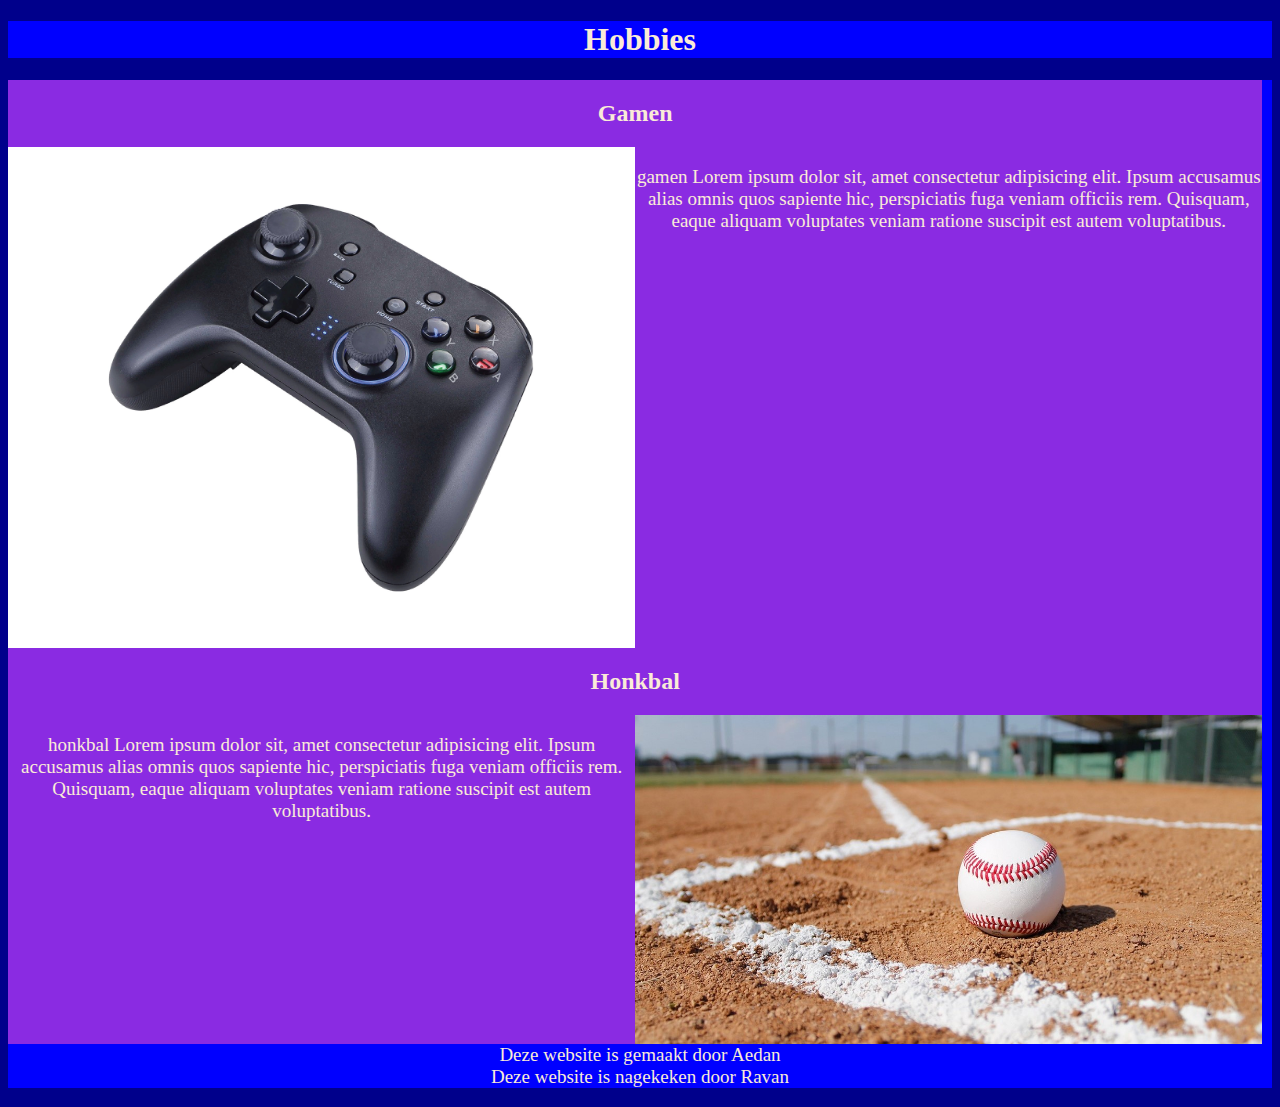
<file: opdracht_2.1/index.html>
<!DOCTYPE html>
<html lang="en">
    <head>
        <meta charset="UTF-8">
        <meta name="viewport" content="width=device-width, initial-scale=1.0">
        <link rel="stylesheet" href="styles.css">
        <title>Hobbies</title>
    </head>
    <body>
        <header>
            <h1>Hobbies</h1>
        </header>
        <main>
            <div class="box">
                <h2>Gamen</h2>
                <div class="img">
                    <img src="./img/controller.webp" alt="controller">
                </div>
                <div class="text">
                    <p>gamen Lorem ipsum dolor sit, amet consectetur adipisicing elit. Ipsum accusamus alias omnis quos sapiente hic, perspiciatis fuga veniam officiis rem. Quisquam, eaque aliquam voluptates veniam ratione suscipit est autem voluptatibus.</p>
                </div>      
            </div>
            <div class="box">
                <h2>Honkbal</h2>
                <div class="text">
                    <p>honkbal Lorem ipsum dolor sit, amet consectetur adipisicing elit. Ipsum accusamus alias omnis quos sapiente hic, perspiciatis fuga veniam officiis rem. Quisquam, eaque aliquam voluptates veniam ratione suscipit est autem voluptatibus.</p>
                </div>
                <div class="img">
                    <a href="https://www.bluebirds.nl" target="_blank"><img src="./img/honkbal.jpg" alt="Honkbal bluebirds link"></a>
                </div>
            </div>
        </main>
        <footer>
            <p>Deze website is gemaakt door Aedan <br> Deze website is nagekeken door Ravan</p>
        </footer>
    </body>
</html>
</file>
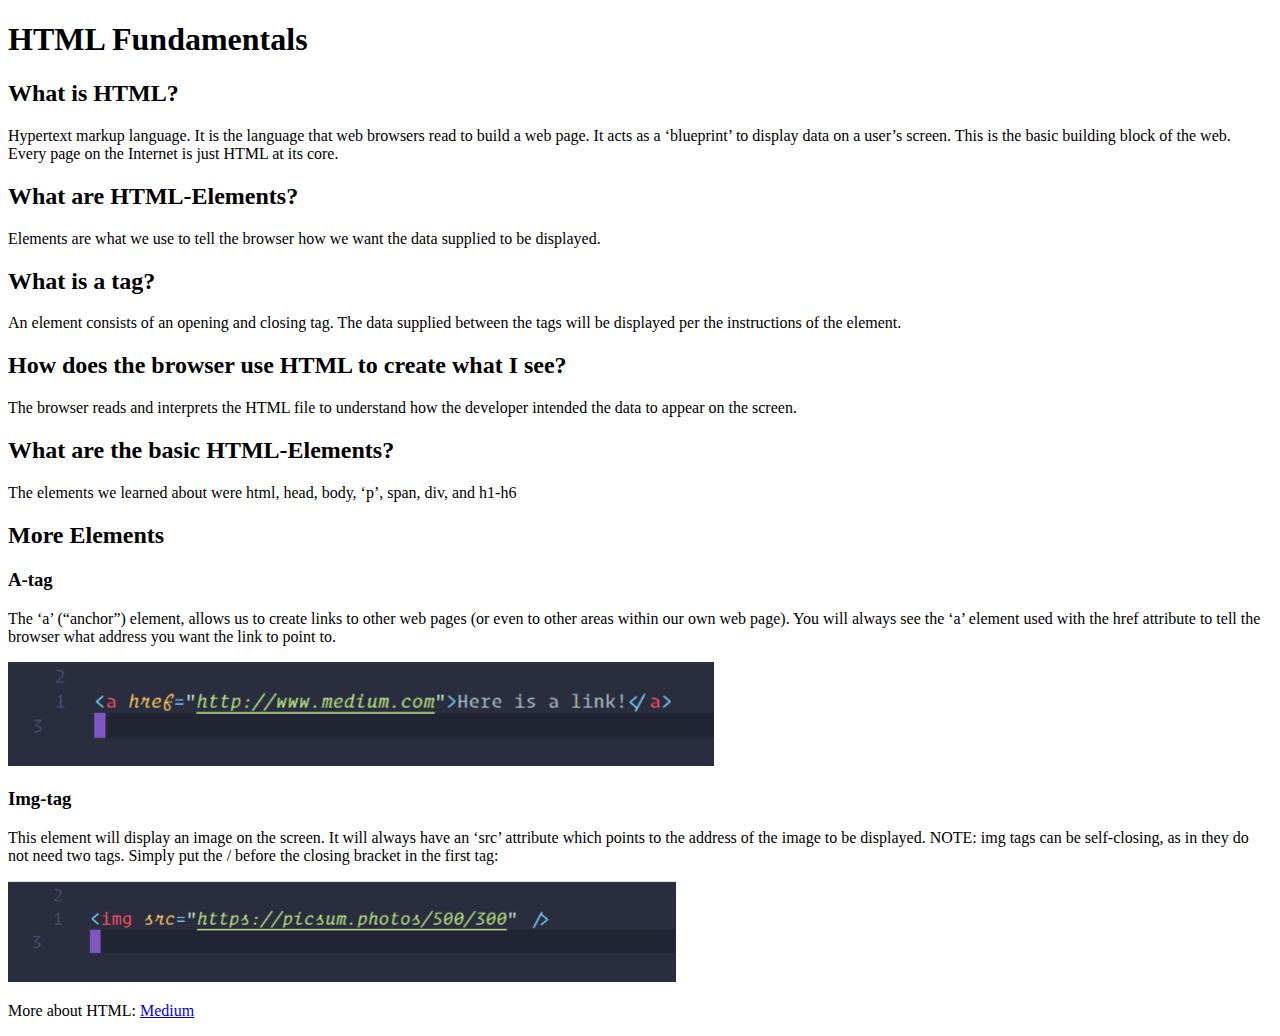
<file: opdracht_2.2/index.html>
<!DOCTYPE html>
<html lang="en">
<head>
    <meta charset="UTF-8">
    <meta name="viewport" content="width=device-width, initial-scale=1.0">
    <title>HTML fundamentals</title>
</head>
<body>
    <h1>HTML Fundamentals</h1>
        <h2>What is HTML?</h2>
            <p>Hypertext markup language. It is the language that web browsers read to build a web page. It acts as a ‘blueprint’ to display data on a user’s screen. This is the basic building block of the web. Every page on the Internet is just HTML at its core.</p>
        <h2>What are HTML-Elements?</h2>
            <p>Elements are what we use to tell the browser how we want the data supplied to be displayed.</p>
        <h2>What is a tag?</h2>
            <p>An element consists of an opening and closing tag. The data supplied between the tags will be displayed per the instructions of the element.</p>
        <h2>How does the browser use HTML to create what I see?</h2>
            <p>The browser reads and interprets the HTML file to understand how the developer intended the data to appear on the screen.</p>
        <h2>What are the basic HTML-Elements?</h2>
            <p>The elements we learned about were html, head, body, ‘p’, span, div, and h1-h6</p>
        <h2>More Elements</h2>
            <h3>A-tag</h3>
                <p>The ‘a’ (“anchor”) element, allows us to create links to other web pages (or even to other areas within our own web page). You will always see the ‘a’ element used with the href attribute to tell the browser what address you want the link to point to.</p>
                <img src="Screenshot 2024-09-13 155038.png" alt="<a href=http://www.medium.com>here is a link</a>">
            <h3>Img-tag</h3>
                <p>This element will display an image on the screen. It will always have an ‘src’ attribute which points to the address of the image to be displayed. NOTE: img tags can be self-closing, as in they do not need two tags. Simply put the / before the closing bracket in the first tag:</p>
                <img src="Screenshot 2024-09-13 155046.png" alt="<img src=https://picsum.photos/500/300 alt=>">
        <p>More about HTML: <a href="https://medium.com/@mahendrjy/html-and-css-fundamentals-6b8f7d90911b">Medium</a></p>
</body>
</html>
</file>
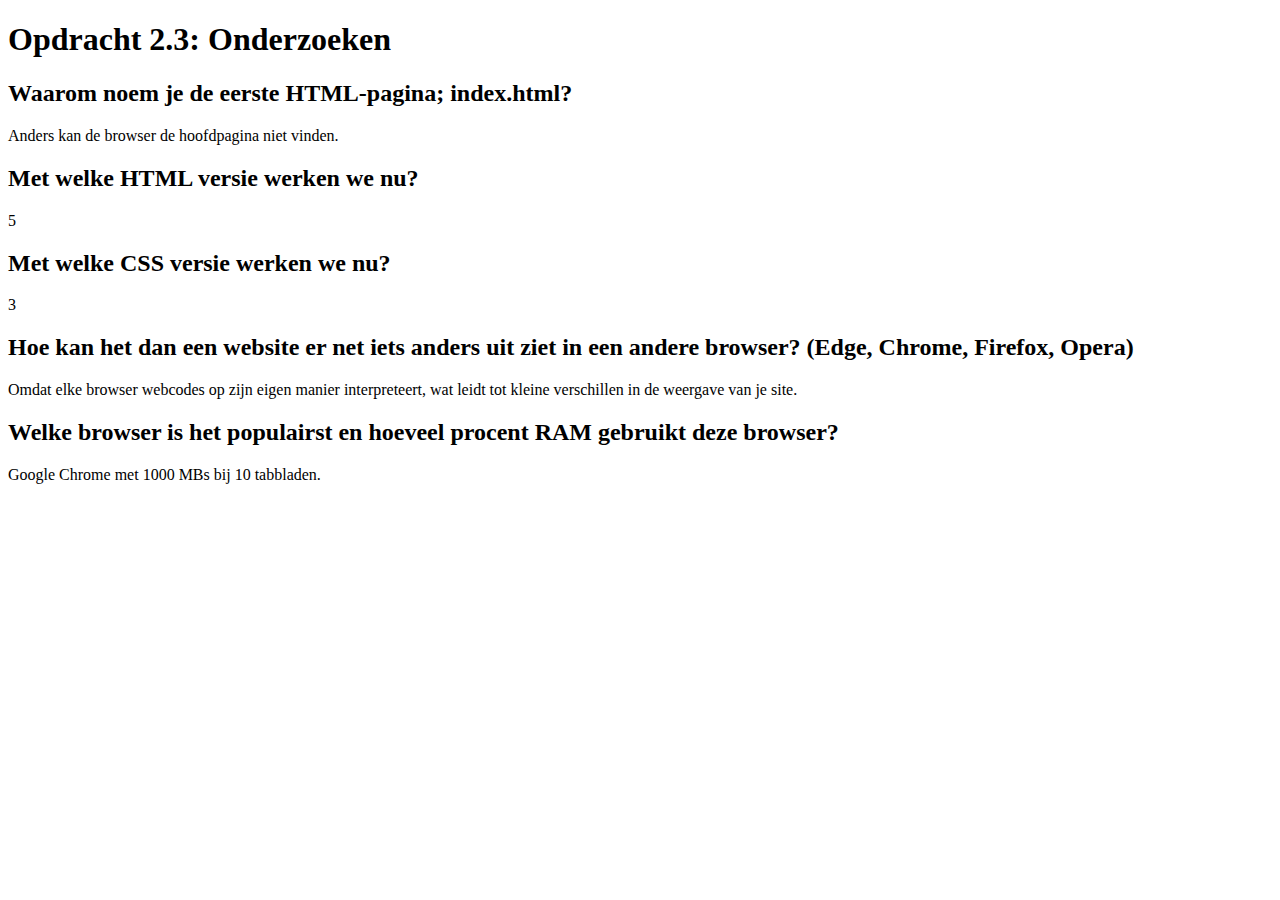
<file: opdracht_2.3/index.html>
<!DOCTYPE html>
<html lang="en">
<head>
    <meta charset="UTF-8">
    <meta name="viewport" content="width=device-width, initial-scale=1.0">
    <title>Document</title>
</head>
<body>
    <h1>Opdracht 2.3: Onderzoeken</h1>
    <h2>Waarom noem je de eerste HTML-pagina; index.html?</h2>
    <p>Anders kan de browser de hoofdpagina niet vinden.</p>
    <h2>Met welke HTML versie werken we nu?</h2>
    <p>5</p>
    <h2>Met welke CSS versie werken we nu?</h2>
    <p>3</p>
    <h2>Hoe kan het dan een website er net iets anders uit ziet in een andere browser? (Edge, Chrome, Firefox, Opera)</h2>
    <p>Omdat elke browser webcodes op zijn eigen manier interpreteert, wat leidt tot kleine verschillen in de weergave van je site.</p>
    <h2>Welke browser is het populairst en hoeveel procent RAM gebruikt deze browser?</h2>
    <p>Google Chrome met 1000 MBs bij 10 tabbladen.</p>
</body>
</html>
</file>
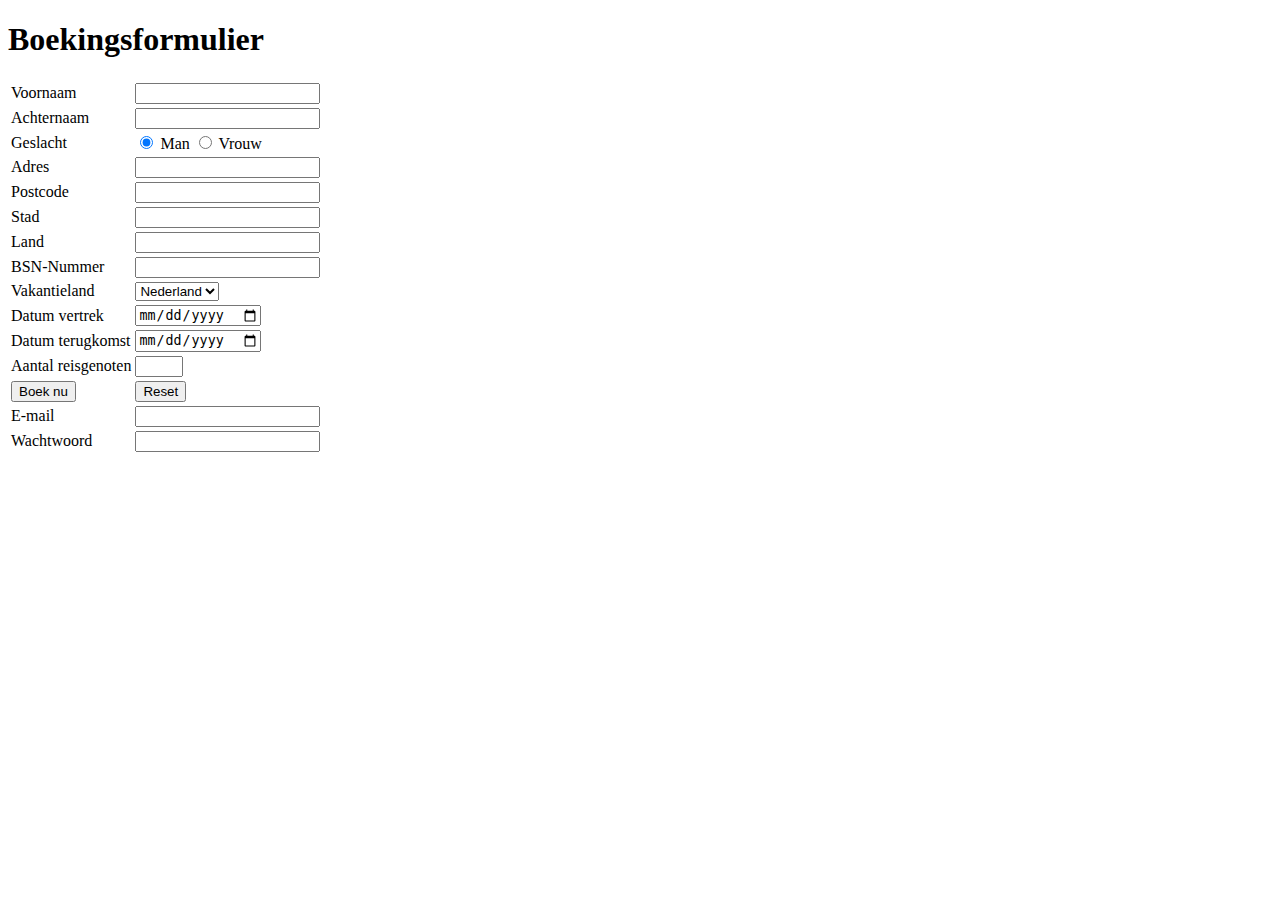
<file: opdracht_3.2/index.html>
<!DOCTYPE html>
<html lang="en">
<head>
    <meta charset="UTF-8">
    <meta name="viewport" content="width=device-width, initial-scale=1.0">
    <title>TUI-Boekingsformulier</title>
</head>
<body>
    <h1>Boekingsformulier</h1>
    <form action="">
        <table>
            <tr>
                <td><label for="name">Voornaam</label></td>
                <td><input type="text" name="name" pattern="[A-Za-z]"></td>
            </tr>
            <tr>
                <td><label for="surname">Achternaam</label></td>
                <td><input type="text" name="surname" pattern="[A-Za-z]"></td>
            </tr>
            <tr>
                <td><label for="gender">Geslacht</label></td>
                <td><input type="radio" name="gender" value="man" checked> Man <input type="radio" name="gender" value="vrouw"> Vrouw</td>
            </tr>
            <tr>
                <td><label for="address">Adres</label></td>
                <td><input type="text" name="address"></td>
            </tr>
            <tr>
                <td><label for="postal code">Postcode</label></td>
                <td><input type="text" name="postal code"></td>
            </tr>
            <tr>
                <td><label for="city">Stad</label></td>
                <td><input type="text" name="city"></td>
            </tr>
            <tr>
                <td><label for="land">Land</label></td>
                <td><input type="text" name="land"></td>
            </tr>
            <tr>
                <td><label for="social security number">BSN-Nummer</label></td>
                <td><input type="text" name="social security number" maxlength="9"></td>
            </tr>
            <tr>
                <td><label for="destination">Vakantieland</label></td>
                <td><select name="destination">
                    <option value="Nederland">Nederland</option>
                    <option value="Dubai">Dubai</option>
                    <option value="Curacau">Curacau</option>
                    <option value="Belgie">Belgie</option>
                    <option value="Spanje">Spanje</option>
                </select></td>
            </tr>
            <tr>
                <td><label for="date leave">Datum vertrek</label></td>
                <td><input type="date" name="date leave" min="2024-09-18"></td>
            </tr>
            <tr>
                <td><label for="date return">Datum terugkomst</label></td>
                <td><input type="date" name="date return"></td>
            </tr>
            <tr>
                <td><label for="companions">Aantal reisgenoten</label></td>
                <td><input type="number" min="0" max="4"></td>
            </tr>
            <tr>
                <td><input type="submit" value="Boek nu"></td>
                <td><input type="reset"></td>
            <tr>
                <td><label for="e-mail">E-mail</label></td>
                <td><input type="text" name="e-mail"></td>
            </tr>
            <tr>
                <td><label for="password">Wachtwoord</label></td>
                <td><input type="password" name="password"></td>
            </tr>
            </tr>
          </table>

    </form>
</body>
</html>
</file>
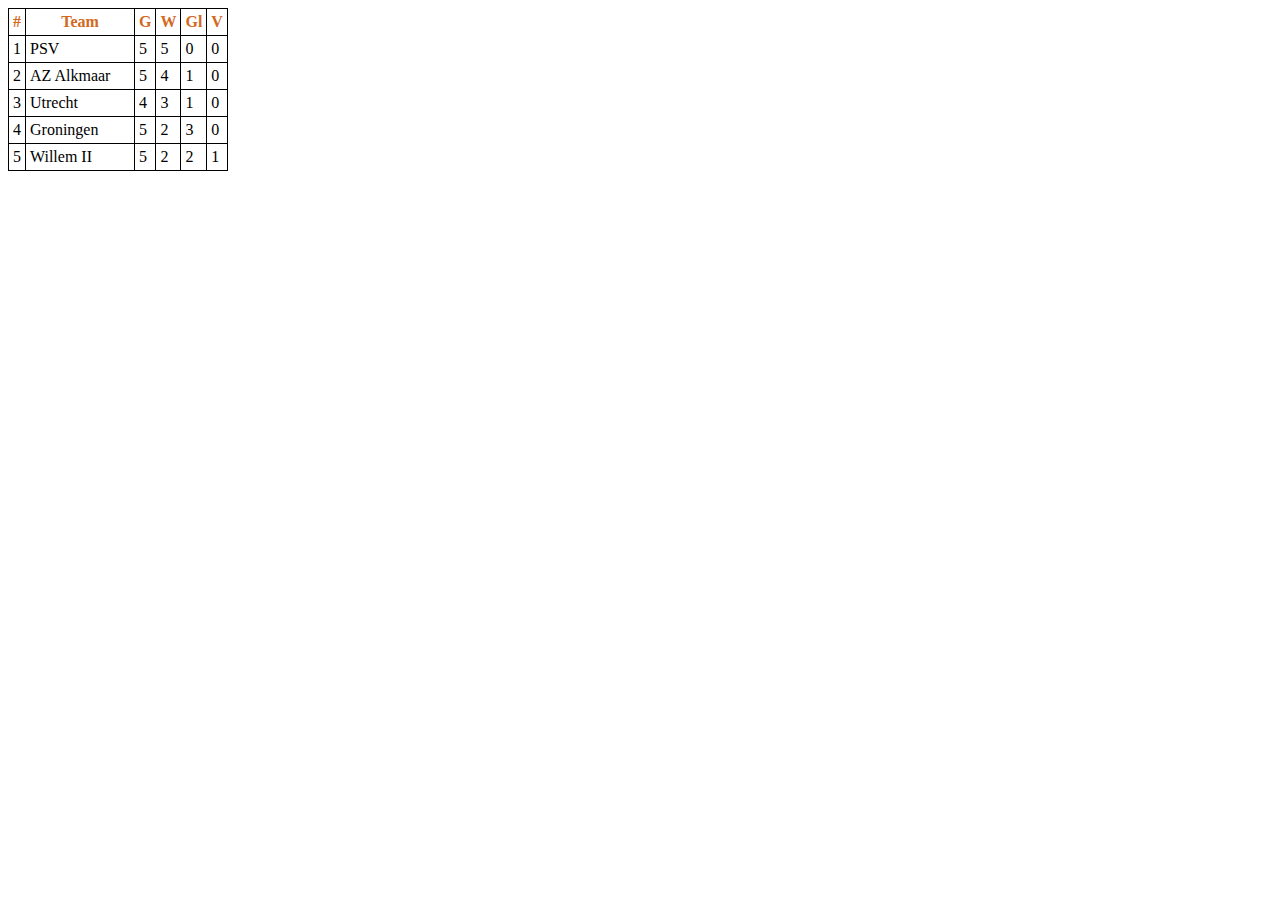
<file: opdracht_3.3/index.html>
<!DOCTYPE html>
<html lang="en">
<head>
    <meta charset="UTF-8">
    <meta name="viewport" content="width=device-width, initial-scale=1.0">
    <link rel="stylesheet" href="style.css">
    <title>Eredivisie-Stand</title>
</head>
<body>
    <table>
        <tr>
            <th>#</th>
            <th class="team">Team</th>
            <th>G</th>
            <th>W</th>
            <th>Gl</th>
            <th>V</th>
        </tr>
        <tr>
            <td>1</td>
            <td>PSV</td>
            <td>5</td>
            <td>5</td>
            <td>0</td>
            <td>0</td>
        </tr>
        <tr>
            <td>2</td>
            <td>AZ Alkmaar</td>
            <td>5</td>
            <td>4</td>
            <td>1</td>
            <td>0</td>
        </tr>
        <tr>
            <td>3</td>
            <td>Utrecht</td>
            <td>4</td>
            <td>3</td>
            <td>1</td>
            <td>0</td>
        </tr>
        <tr>
            <td>4</td>
            <td>Groningen</td>
            <td>5</td>
            <td>2</td>
            <td>3</td>
            <td>0</td>
        </tr>
        <tr>
            <td>5</td>
            <td>Willem II</td>
            <td>5</td>
            <td>2</td>
            <td>2</td>
            <td>1</td>
        </tr>
    </table>
</body>
</html>
</file>
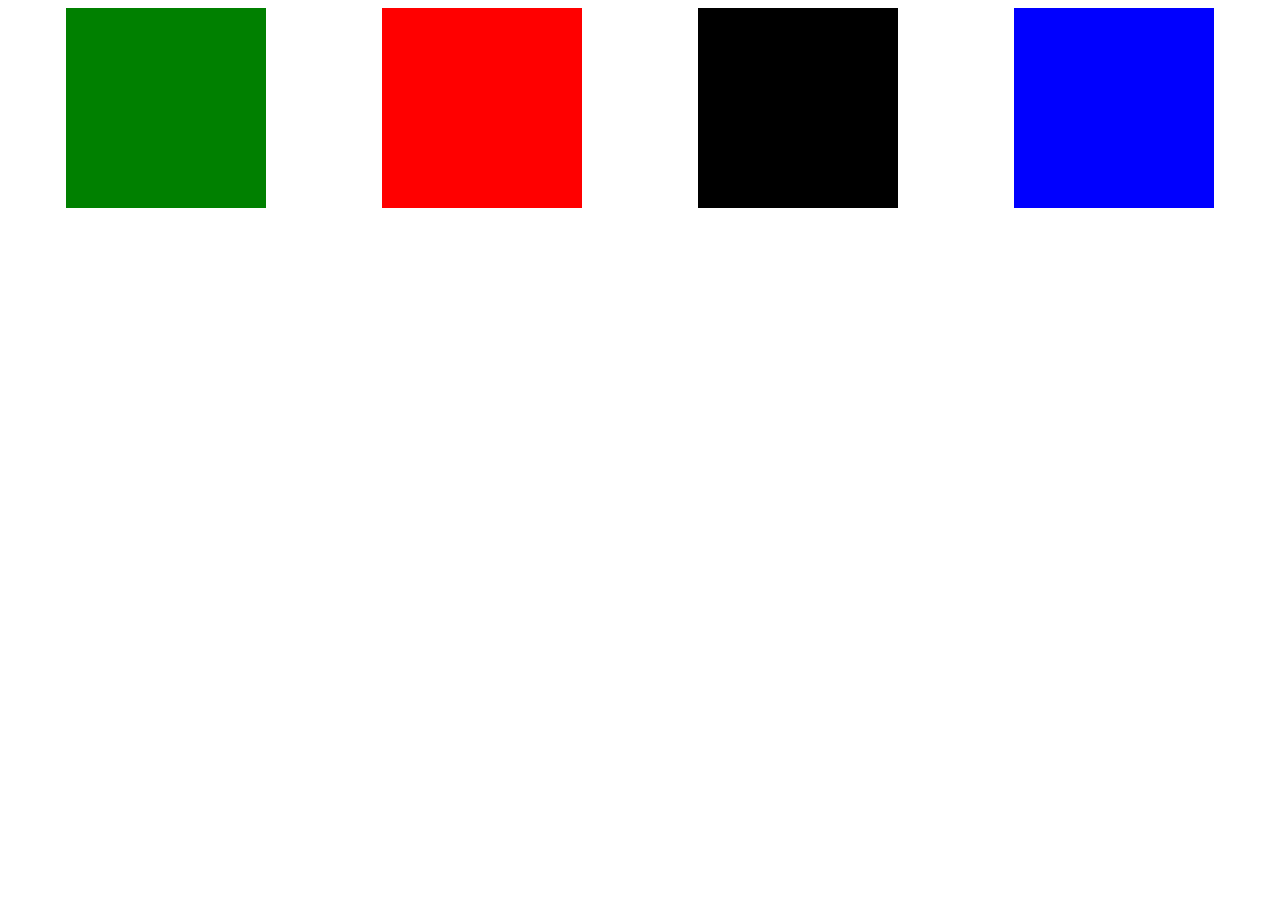
<file: opdracht_6.2/index.html>
<!DOCTYPE html>
<html lang="en">
<head>
    <meta charset="UTF-8">
    <meta name="viewport" content="width=device-width, initial-scale=1.0">
    <link rel="stylesheet" href="style.css">
    <title>Document</title>
</head>
<body>
    <div id="blue"></div>
    <div id="black"></div>
    <div id="red"></div>
    <div id="green"></div>
</body>
</html>
</file>
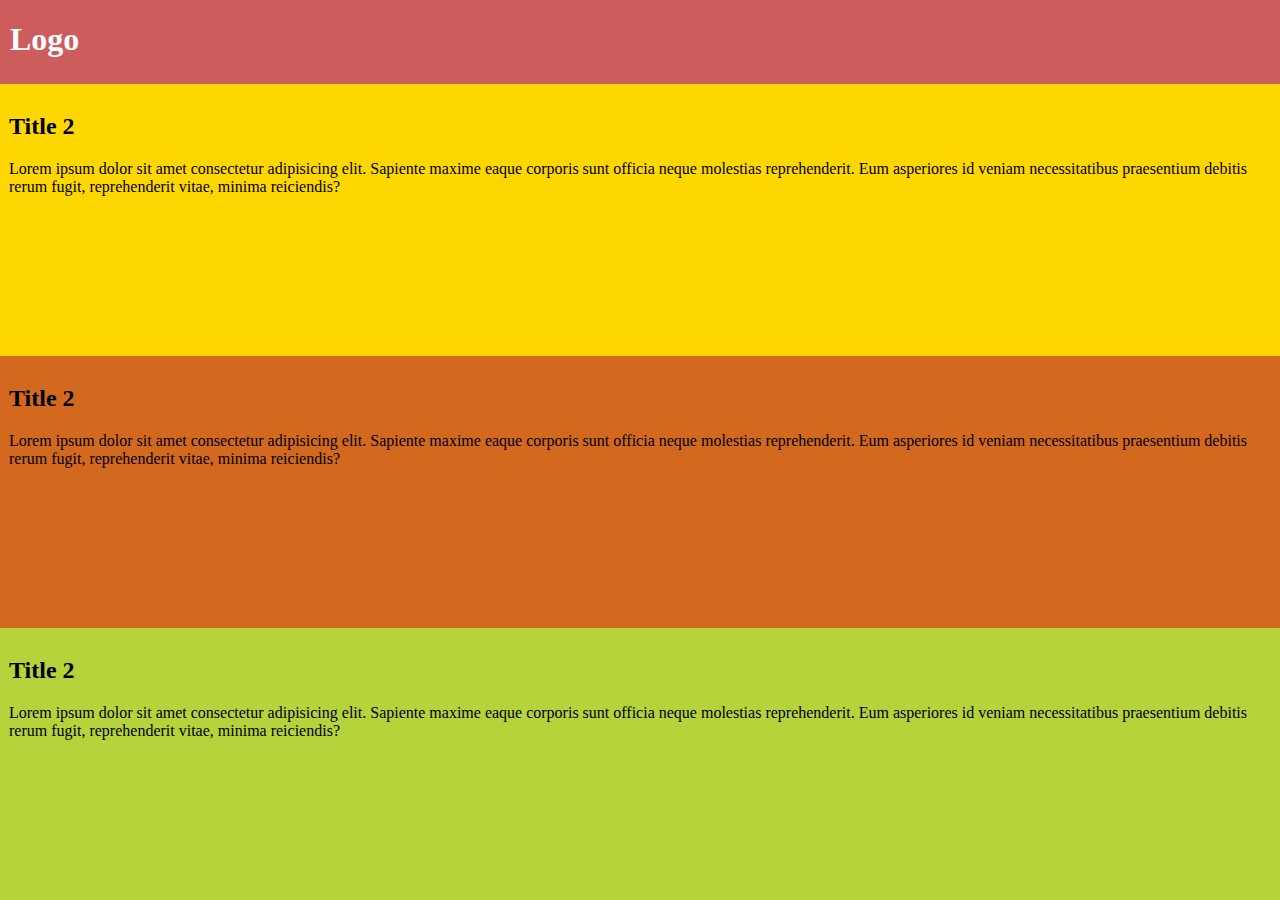
<file: opdracht_7.1/index.html>
<!DOCTYPE html>
<html lang="en">
<head>
    <meta charset="UTF-8">
    <meta name="viewport" content="width=device-width, initial-scale=1.0">
    <link rel="stylesheet" href="style.css">
    <title>Document</title>
</head>
<body>
    <nav>
        <h1>Logo</h1>
        <div class="logo"></div>
    </nav>
    <div>
        <h2>Title 2</h2>
        <p>Lorem ipsum dolor sit amet consectetur adipisicing elit. Sapiente maxime eaque corporis sunt officia neque molestias reprehenderit. Eum asperiores id veniam necessitatibus praesentium debitis rerum fugit, reprehenderit vitae, minima reiciendis?</p>
    </div>
    <div>
        <h2>Title 2</h2>
        <p>Lorem ipsum dolor sit amet consectetur adipisicing elit. Sapiente maxime eaque corporis sunt officia neque molestias reprehenderit. Eum asperiores id veniam necessitatibus praesentium debitis rerum fugit, reprehenderit vitae, minima reiciendis?</p>
    </div>
    <div>
        <h2>Title 2</h2>
        <p>Lorem ipsum dolor sit amet consectetur adipisicing elit. Sapiente maxime eaque corporis sunt officia neque molestias reprehenderit. Eum asperiores id veniam necessitatibus praesentium debitis rerum fugit, reprehenderit vitae, minima reiciendis?</p>
    </div>
</body>
</html>
</file>
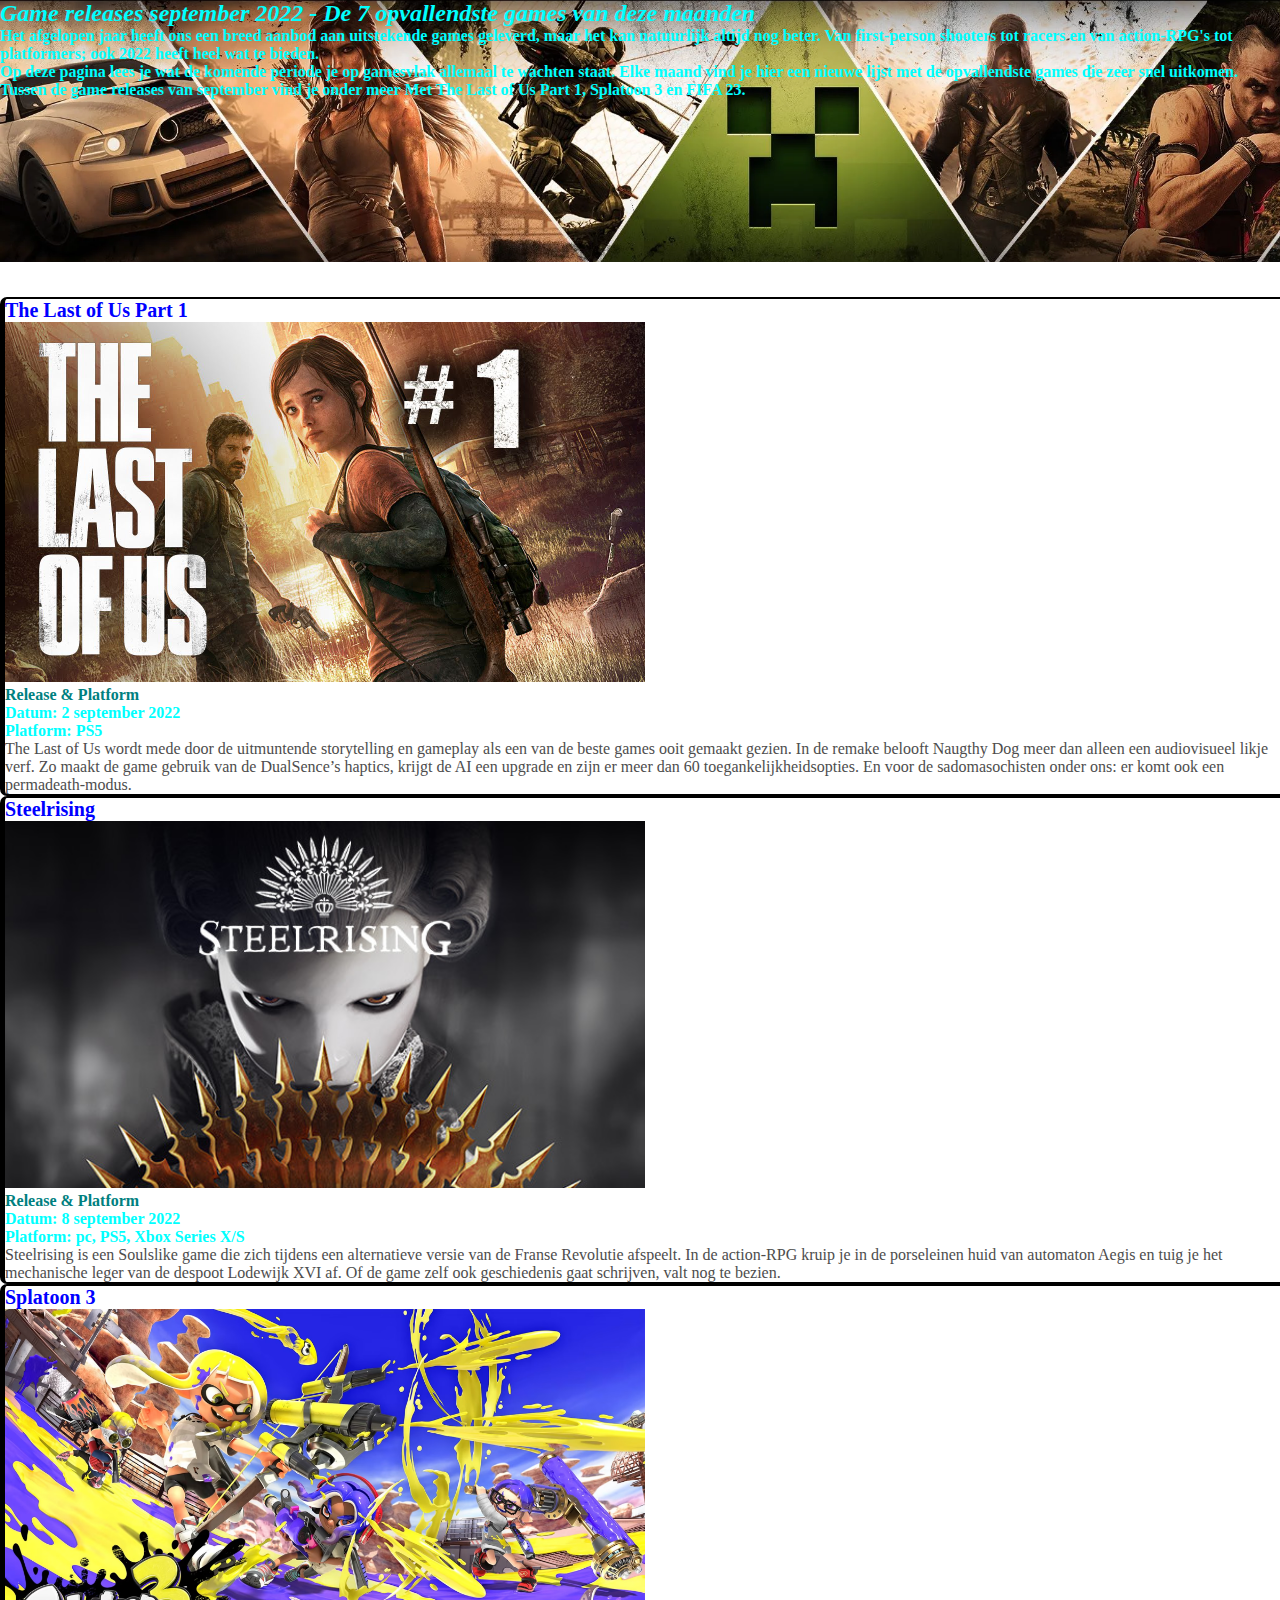
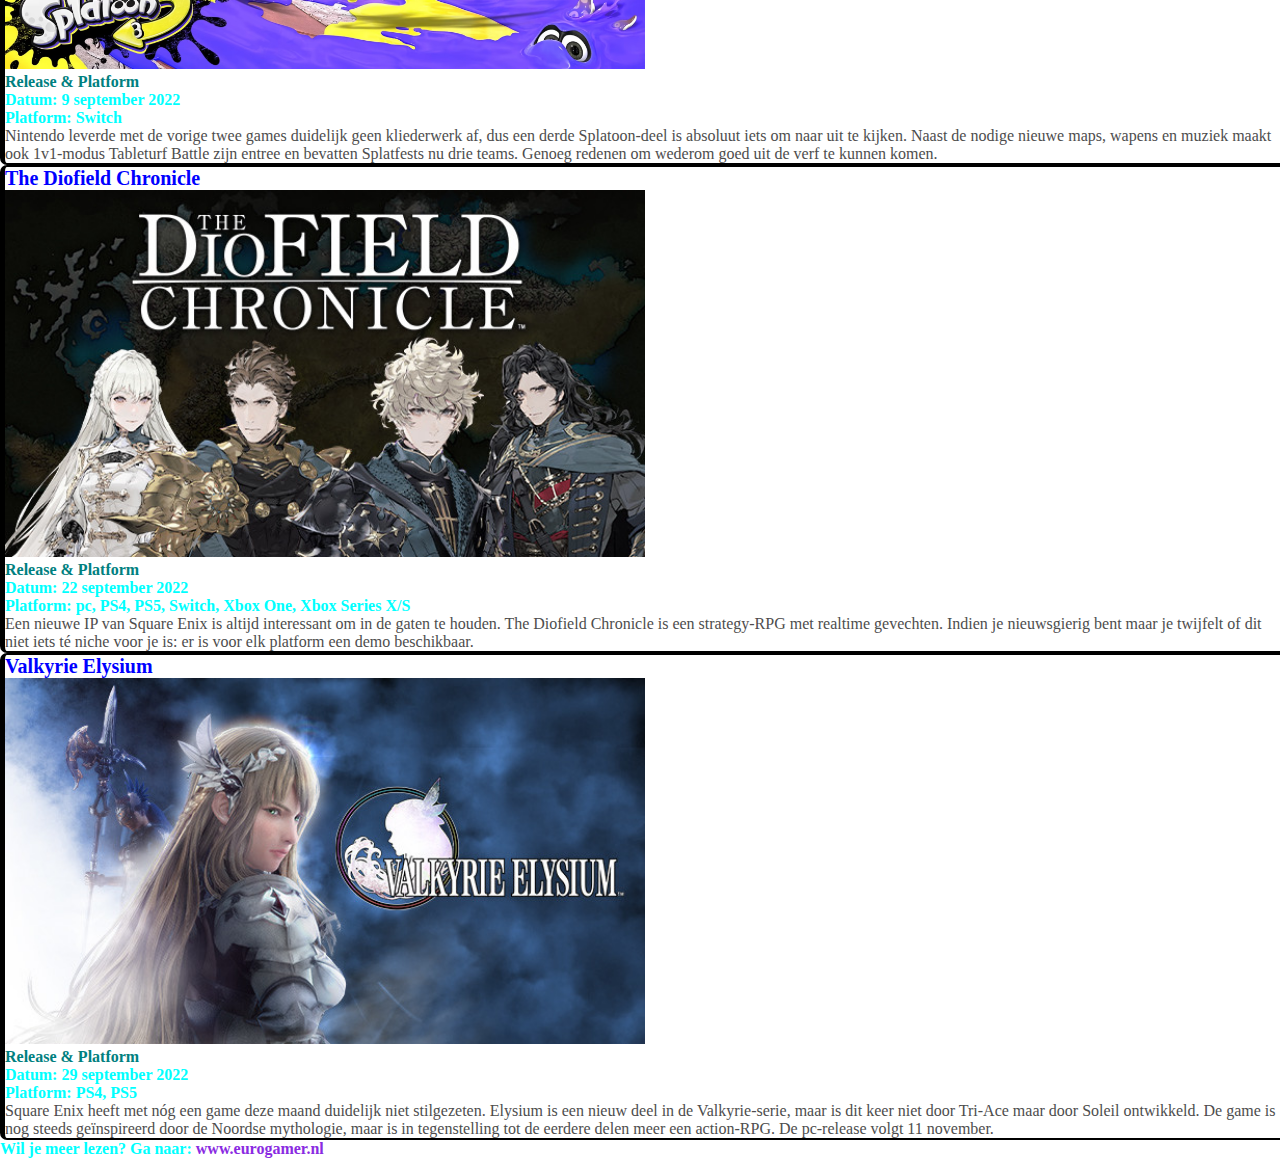
<file: opdracht_4.1/opdracht_4.1/index.html>
<!DOCTYPE html>
<html lang="en">

<head>
    <meta charset="UTF-8">
    <meta http-equiv="X-UA-Compatible" content="IE=edge">
    <meta name="viewport" content="width=device-width, initial-scale=1.0">
    <title>Opdracht 4.1 - Font & Color</title>
    <link rel="stylesheet" href="style.css">
</head>

<body>
    <main>
        <header>
            <h1>Game releases september 2022 - De 7 opvallendste games van deze maanden</h1>

            <p>Het afgelopen jaar heeft ons een breed aanbod aan uitstekende games geleverd, maar het kan natuurlijk
                altijd nog beter. Van first-person shooters tot racers en van action-RPG's tot platformers; ook 2022
                heeft heel wat te bieden.
                <br>
                Op deze pagina lees je wat de komende periode je op gamesvlak allemaal te wachten staat. Elke maand vind
                je hier
                een nieuwe lijst met de opvallendste games die zeer snel uitkomen. Tussen de game releases van september
                vind je onder meer Met The Last of Us Part 1, Splatoon 3 en FIFA 23.
            </p>
        </header>
        <section>
            <article>
                <h2>The Last of Us Part 1</h2>
                <img src="./img/lastpart.jpeg" alt="The last part of us part 1">
                <h3>Release & Platform</h3>
                <p>Datum: 2 september 2022 <br>
                    Platform: PS5</p>
                <p>
                    The Last of Us wordt mede door de uitmuntende storytelling en gameplay als een van de beste games
                    ooit
                    gemaakt gezien. In de remake belooft Naugthy Dog meer dan alleen een audiovisueel likje verf. Zo
                    maakt
                    de game
                    gebruik van de DualSence’s haptics, krijgt de AI een upgrade en zijn er meer dan 60
                    toegankelijkheidsopties. En
                    voor de sadomasochisten onder ons: er komt ook een permadeath-modus.
                </p>
            </article>
            <article>
                <h2>Steelrising</h2>
                <img src="./img/steelrising.jpeg" alt="Steelrising">
                <h3>Release & Platform</h3>
                <p>Datum: 8 september 2022 <br>
                    Platform: pc, PS5, Xbox Series X/S</p>
                <p>Steelrising is een Soulslike game die zich tijdens een alternatieve versie van de Franse Revolutie
                    afspeelt. In de action-RPG kruip je in de porseleinen huid van automaton Aegis en tuig je het
                    mechanische leger van
                    de despoot Lodewijk XVI af. Of de game zelf ook geschiedenis gaat schrijven, valt nog te bezien.</p>
            </article>
            <article>
                <h2>Splatoon 3</h2>
                <img src="./img/platoon3.avif" alt="Splatoon 3">
                <h3>Release & Platform</h3>
                <p>Datum: 9 september 2022 <br>
                    Platform: Switch</p>
                <p> Nintendo leverde met de vorige twee games duidelijk geen kliederwerk af, dus een derde Splatoon-deel
                    is
                    absoluut iets om naar uit te kijken. Naast de nodige nieuwe maps, wapens en muziek maakt ook
                    1v1-modus
                    Tableturf
                    Battle zijn entree en bevatten Splatfests nu drie teams. Genoeg redenen om wederom goed uit de verf
                    te
                    kunnen komen.
                </p>
            </article>
            <article>
                <h2>The Diofield Chronicle</h2>
                <img src="./img/diofield.jpeg" alt="The Diofield Chronicle">
                <h3>Release & Platform</h3>
                <p>Datum: 22 september 2022 <br>
                    Platform: pc, PS4, PS5, Switch, Xbox One, Xbox Series X/S</p>
                <p>Een nieuwe IP van Square Enix is altijd interessant om in de gaten te houden. The Diofield Chronicle
                    is
                    een strategy-RPG met realtime gevechten. Indien je nieuwsgierig bent maar je twijfelt of dit niet
                    iets
                    té
                    niche voor je is: er is voor elk platform een demo beschikbaar.</p>
            </article>
            <article>
                <h2>Valkyrie Elysium</h2>
                <img src="./img/valkyrie.jpeg" alt="Valkyrie Elysium">
                <h3>Release & Platform</h3>
                <p>Datum: 29 september 2022 <br>
                    Platform: PS4, PS5</p>
                <p>Square Enix heeft met nóg een game deze maand duidelijk niet stilgezeten. Elysium is een nieuw deel
                    in de
                    Valkyrie-serie, maar is dit keer niet door Tri-Ace maar door Soleil ontwikkeld. De game is nog
                    steeds
                    geïnspireerd door de Noordse mythologie, maar is in tegenstelling tot de eerdere delen meer een
                    action-RPG.
                    De pc-release volgt 11 november.</p>
            </article>

            <p>Wil je meer lezen? Ga naar:
                <a href="https://www.eurogamer.nl/game-releases-de-opvallendste-games-van-deze-maand">www.eurogamer.nl</a>
            </p>
        </section>

    </main>

</body>

</html>
</file>
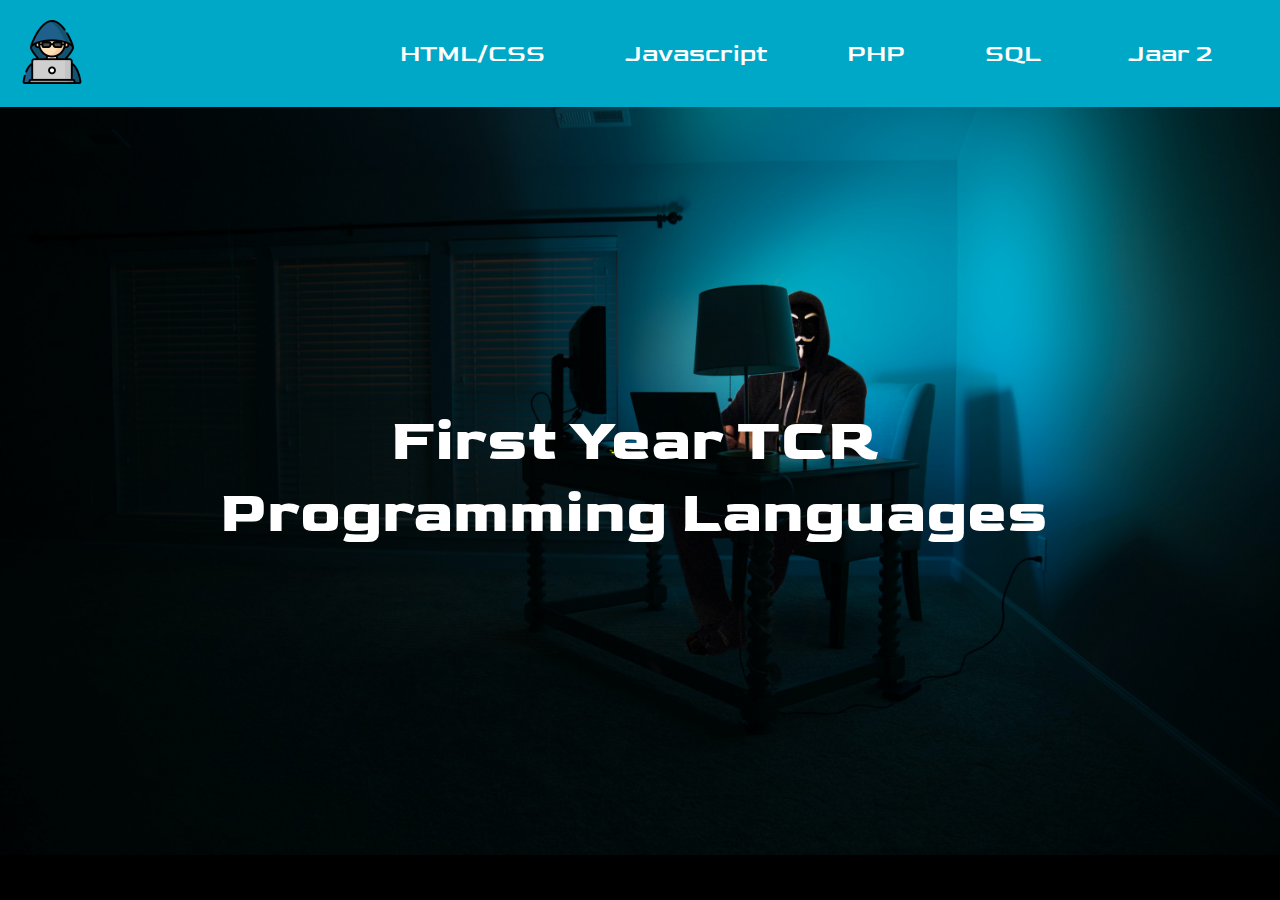
<file: opdracht_3.1/first_year_tcr_exercise/P1-html-css-layout-main/index.html>
<!DOCTYPE html>
<html lang="en">
  <head>
    <meta charset="UTF-8" />
    <meta http-equiv="X-UA-Compatible" content="IE=edge" />
    <meta name="viewport" content="width=device-width, initial-scale=1.0" />
    <link rel="preconnect" href="https://fonts.googleapis.com" />
    <link rel="preconnect" href="https://fonts.gstatic.com" crossorigin />
    <link
      href="https://fonts.googleapis.com/css2?family=Goldman:wght@700&display=swap"
      rel="stylesheet"
    />
    <link rel="stylesheet" href="style.css" />
    <title>Opdracht 3</title>
  </head>
  <body id="main">
    <nav>
      <a href="index.html"><img src="./img/hacker.png" id="logo" /></a>
      <ul>
        <li><a href="HTMLCSS.html">HTML/CSS</a></li>
        <li><a href="Javascript.html">Javascript</a></li>
        <li><a href="PHP.html">PHP</a></li>
        <li><a href="SQL.html">SQL</a></li> 
        <div class="dropdown">
          <a href="contact.html" class="dropbtn">Jaar 2</a>
          <div class="dropdown-content">
            <a href="#">OOP</a>
            <a href="#">Laravel</a>
            <a href="#">Testen</a>
          </div>
        </div>
      </ul>
    </nav>
    <main>
      <h1>First Year TCR<br>Programming Languages</h1>
    </main>
  </body>
</html>
</file>
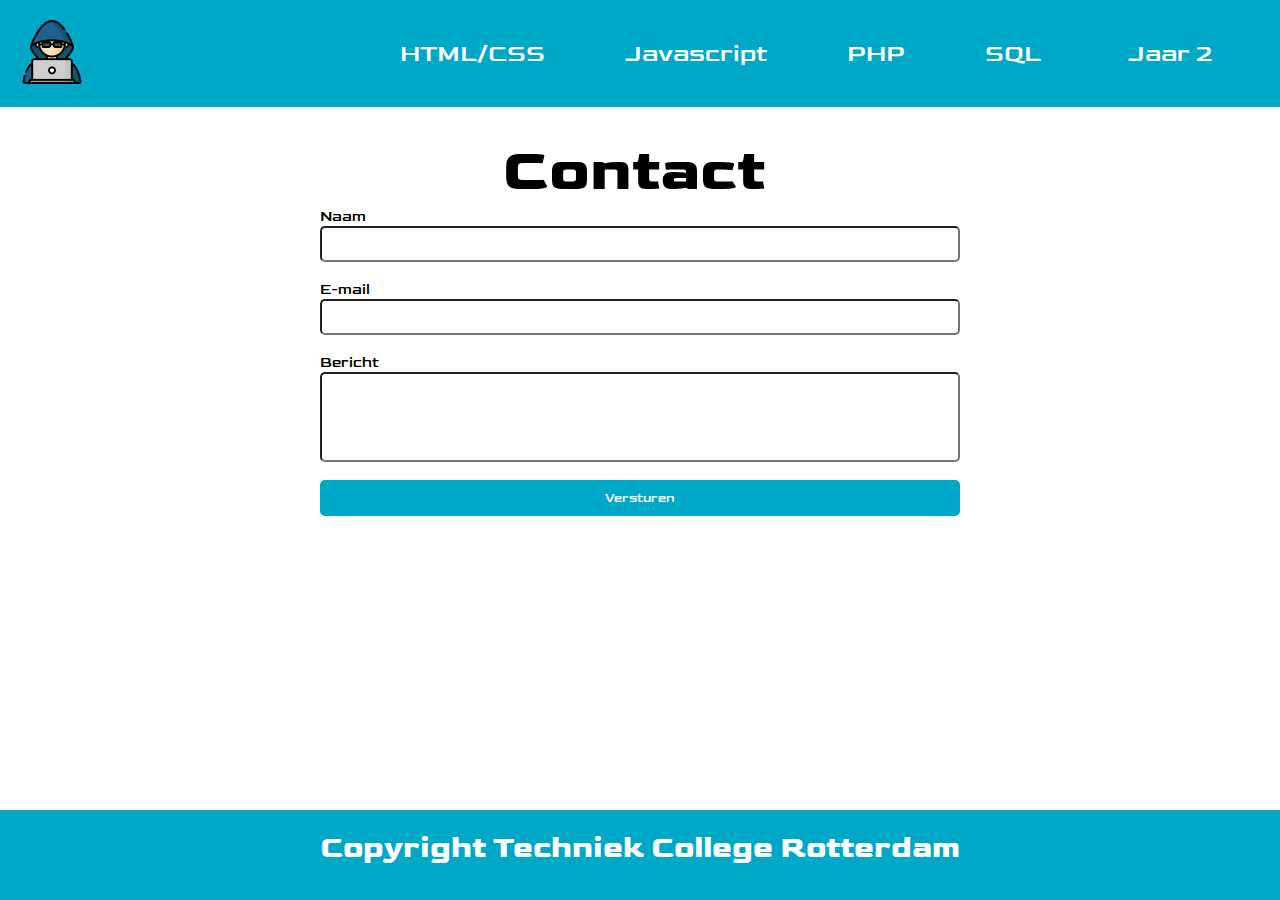
<file: opdracht_3.1/first_year_tcr_exercise/P1-html-css-layout-main/contact.html>
<!DOCTYPE html>
<html lang="en">
  <head>
    <meta charset="UTF-8" />
    <meta http-equiv="X-UA-Compatible" content="IE=edge" />
    <meta name="viewport" content="width=device-width, initial-scale=1.0" />
    <link rel="preconnect" href="https://fonts.googleapis.com" />
    <link rel="preconnect" href="https://fonts.gstatic.com" crossorigin />
    <link
      href="https://fonts.googleapis.com/css2?family=Goldman:wght@700&display=swap"
      rel="stylesheet"
    />
    <link rel="stylesheet" href="style.css" />
    <title>Contact</title>
  </head>
  <body id="contact">
    <nav>
      <a href="index.html"><img src="./img/hacker.png" id="logo" /></a>
      <ul>
        <li><a href="HTMLCSS.html">HTML/CSS</a></li>
        <li><a href="Javascript.html">Javascript</a></li>
        <li><a href="PHP.html">PHP</a></li>
        <li><a href="SQL.html">SQL</a></li>
        <div class="dropdown">
          <a href="contact.html" class="dropbtn">Jaar 2</a>
          <div class="dropdown-content">
            <a href="#">OOP</a>
            <a href="#">Laravel</a>
            <a href="#">Testen</a>
          </div>
        </div>
      </ul>
    </nav>  
    <main>
      <h1>Contact</h1>
      <div id="formContainer">
        <form action="">
          <label for="name">Naam</label>
          <input type="text" name="name" pattern="[A-Za-z]">
          <label for="e-mail">E-mail</label>
          <input type="email" name="e-mail">
          <label for="note">Bericht</label>
          <input type="text" id="berichtInput" name="note">
          <input type="submit" id="submit" value="Versturen">
        </form>
      </div>
    </main>
    <footer>
      <h2>Copyright Techniek College Rotterdam</h2>
    </footer>
  </body>
</html>
</file>
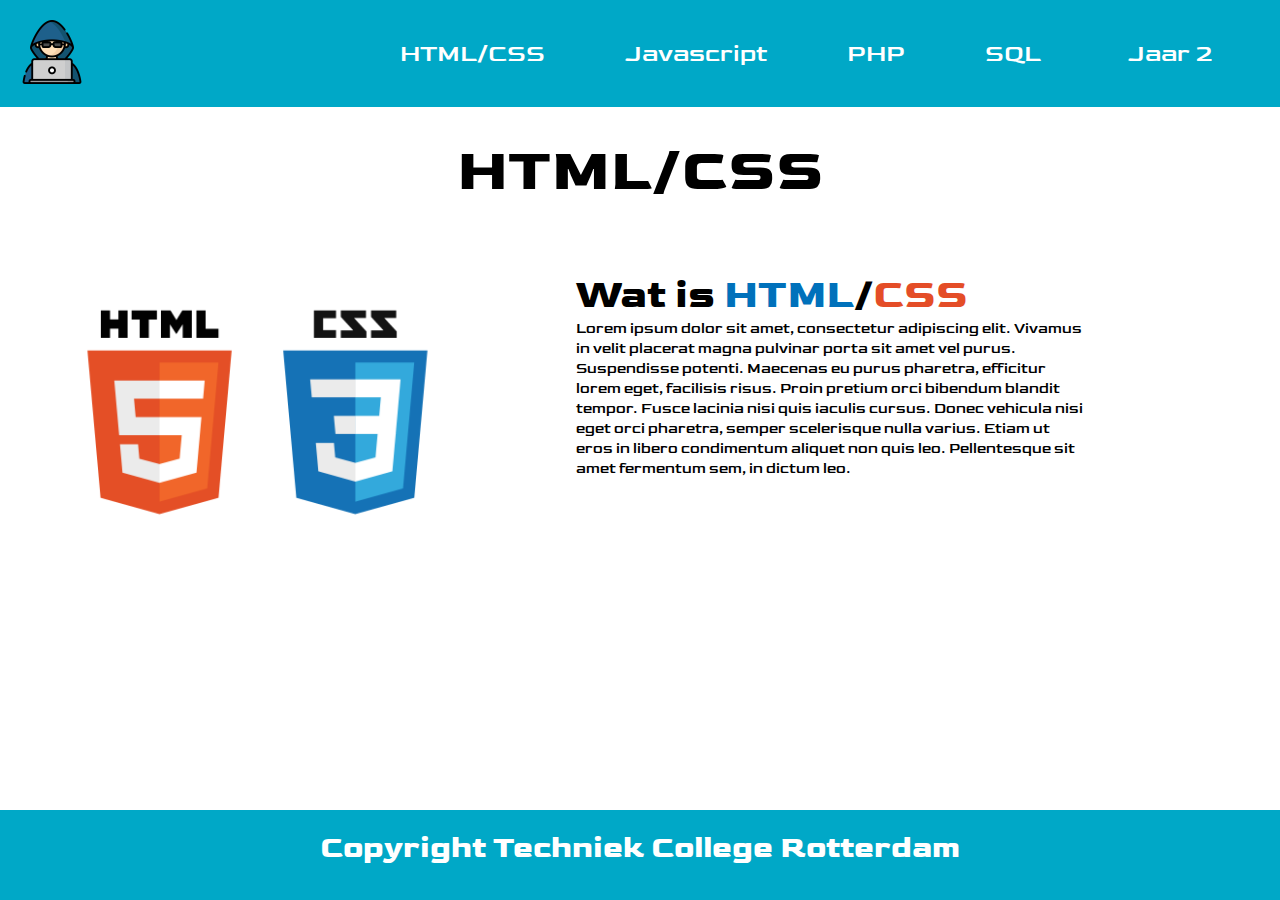
<file: opdracht_3.1/first_year_tcr_exercise/P1-html-css-layout-main/HTMLCSS.html>
<!DOCTYPE html>
<html lang="en">
  <head>
    <meta charset="UTF-8" />
    <meta http-equiv="X-UA-Compatible" content="IE=edge" />
    <meta name="viewport" content="width=device-width, initial-scale=1.0" />
    <link rel="preconnect" href="https://fonts.googleapis.com" />
    <link rel="preconnect" href="https://fonts.gstatic.com" crossorigin />
    <link
      href="https://fonts.googleapis.com/css2?family=Goldman:wght@700&display=swap"
      rel="stylesheet"
    />
    <link rel="stylesheet" href="style.css" />
    <title>HTML/CSS</title>
  </head>
  <body class="white">
    <nav>
      <a href="index.html"><img src="./img/hacker.png" id="logo" /></a>
      <ul>
        <li><a href="HTMLCSS.html">HTML/CSS</a></li>
        <li><a href="Javascript.html">Javascript</a></li>
        <li><a href="PHP.html">PHP</a></li>
        <li><a href="SQL.html">SQL</a></li>
        <div class="dropdown">
          <a href="contact.html" class="dropbtn">Jaar 2</a>
          <div class="dropdown-content">
            <a href="#">OOP</a>
            <a href="#">Laravel</a>
            <a href="#">Testen</a>
          </div>
        </div>
      </ul>
    </nav>
    <main>
      <h1>HTML/CSS</h1>
      <img src="./img/html.png" alt="">
      <article>
        <h2>Wat is <span style="color: #0071BB;">HTML</span>/<span style="color: #E44D27;">CSS</span></h2>
        <p>Lorem ipsum dolor sit amet, consectetur adipiscing elit. Vivamus in velit placerat magna pulvinar porta sit amet vel purus. Suspendisse potenti. Maecenas eu purus pharetra, efficitur lorem eget, facilisis risus. Proin pretium orci bibendum blandit tempor. Fusce lacinia nisi quis iaculis cursus. Donec vehicula nisi eget orci pharetra, semper scelerisque nulla varius. Etiam ut eros in libero condimentum aliquet non quis leo. Pellentesque sit amet fermentum sem, in dictum leo.</p>
      </article>
    </main>
    <footer>
      <h2>Copyright Techniek College Rotterdam</h2>
    </footer>
  </body>
</html>
</file>
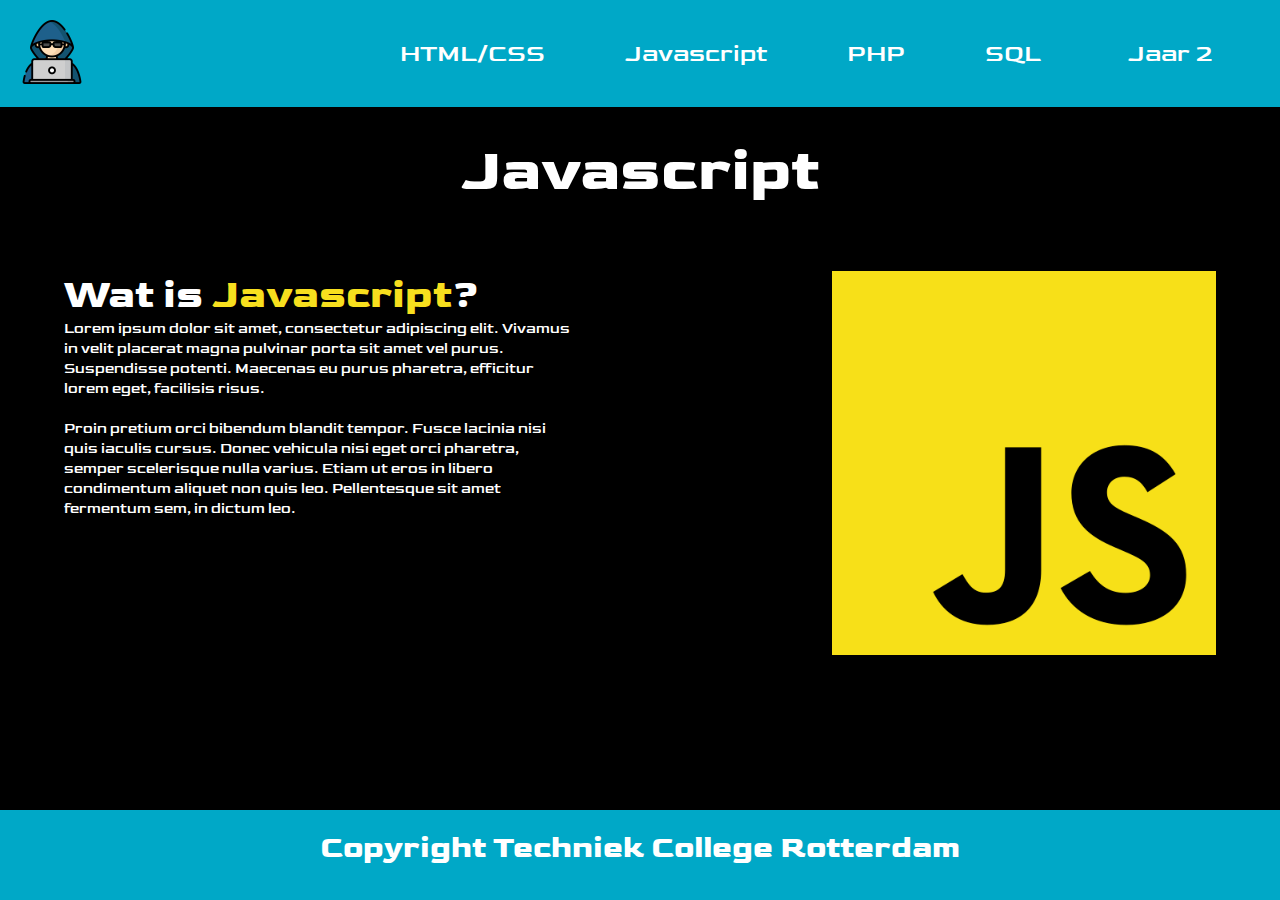
<file: opdracht_3.1/first_year_tcr_exercise/P1-html-css-layout-main/Javascript.html>
<!DOCTYPE html>
<html lang="en">
  <head>
    <meta charset="UTF-8" />
    <meta http-equiv="X-UA-Compatible" content="IE=edge" />
    <meta name="viewport" content="width=device-width, initial-scale=1.0" />
    <link rel="preconnect" href="https://fonts.googleapis.com" />
    <link rel="preconnect" href="https://fonts.gstatic.com" crossorigin />
    <link
      href="https://fonts.googleapis.com/css2?family=Goldman:wght@700&display=swap"
      rel="stylesheet"
    />
    <link rel="stylesheet" href="style.css" />
    <title>Javascript</title>
  </head>
  <body class="black">
    <nav>
      <a href="index.html"><img src="./img/hacker.png" id="logo" /></a>
      <ul>
        <li><a href="HTMLCSS.html">HTML/CSS</a></li>
        <li><a href="Javascript.html">Javascript</a></li>
        <li><a href="PHP.html">PHP</a></li>
        <li><a href="SQL.html">SQL</a></li>
        <div class="dropdown">
          <a href="contact.html" class="dropbtn">Jaar 2</a>
          <div class="dropdown-content">
            <a href="#">OOP</a>
            <a href="#">Laravel</a>
            <a href="#">Testen</a>
          </div>
        </div>
      </ul>
    </nav>  
    <main>
      <h1>Javascript</h1>
      <article>
        <h2>Wat is <span style="color: #F7DF1E;">Javascript</span>?</h2>
        <p>
            Lorem ipsum dolor sit amet, consectetur adipiscing elit. Vivamus in velit placerat magna pulvinar porta sit amet vel purus. Suspendisse potenti. Maecenas eu purus pharetra, efficitur lorem eget, facilisis risus.
            <br><br>
            Proin pretium orci bibendum blandit tempor. Fusce lacinia nisi quis iaculis cursus. Donec vehicula nisi eget orci pharetra, semper scelerisque nulla varius. Etiam ut eros in libero condimentum aliquet non quis leo. Pellentesque sit amet fermentum sem, in dictum leo.
        </p>
      </article>
      <img src="./img/javascript.png" alt="">
    </main>
    <footer>
      <h2>Copyright Techniek College Rotterdam</h2>
    </footer>
  </body>
</html>
</file>
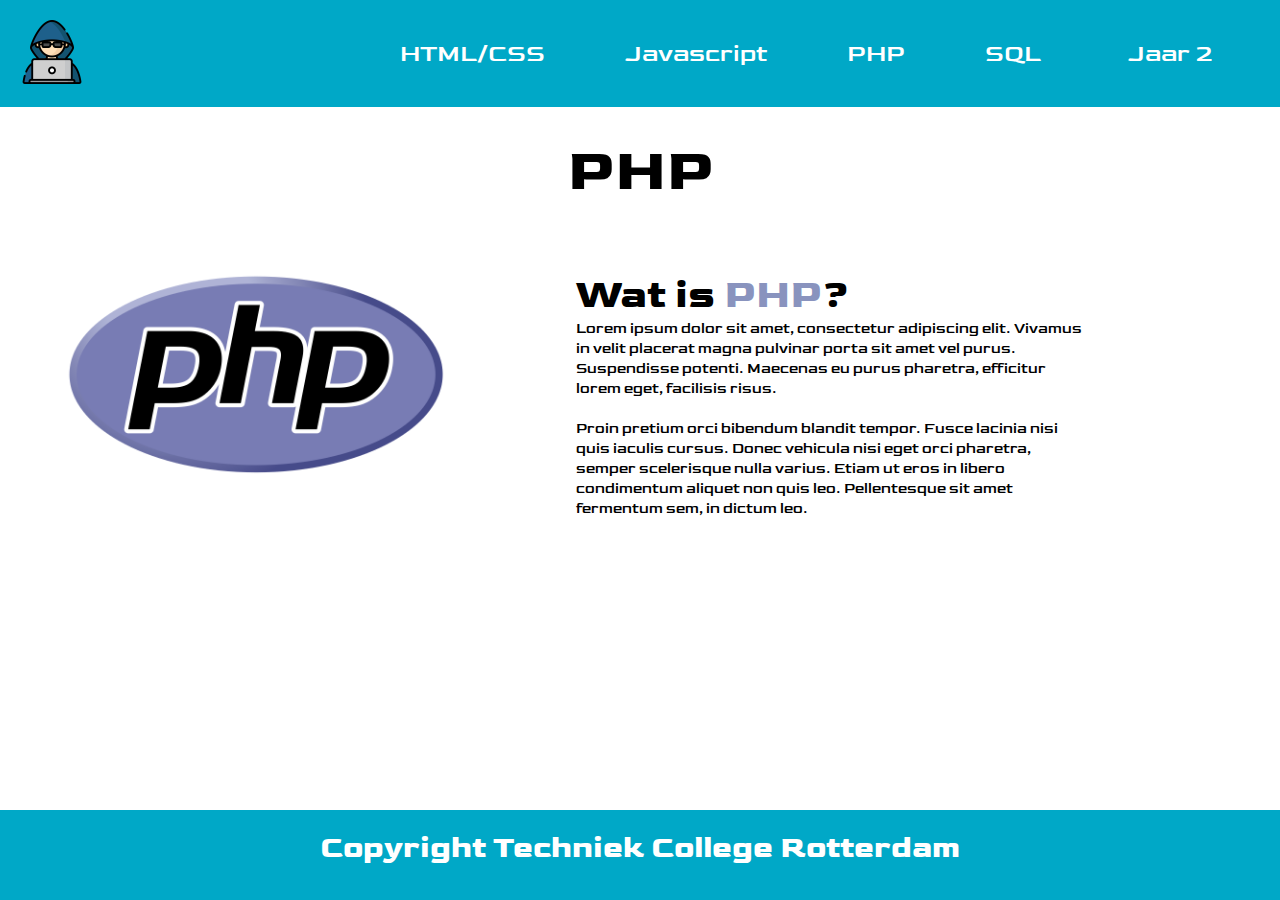
<file: opdracht_3.1/first_year_tcr_exercise/P1-html-css-layout-main/PHP.html>
<!DOCTYPE html>
<html lang="en">
  <head>
    <meta charset="UTF-8" />
    <meta http-equiv="X-UA-Compatible" content="IE=edge" />
    <meta name="viewport" content="width=device-width, initial-scale=1.0" />
    <link rel="preconnect" href="https://fonts.googleapis.com" />
    <link rel="preconnect" href="https://fonts.gstatic.com" crossorigin />
    <link
      href="https://fonts.googleapis.com/css2?family=Goldman:wght@700&display=swap"
      rel="stylesheet"
    />
    <link rel="stylesheet" href="style.css" />
    <title>PHP</title>
  </head>
  <body class="white">
    <nav>
      <a href="index.html"><img src="./img/hacker.png" id="logo" /></a>
      <ul>
        <li><a href="HTMLCSS.html">HTML/CSS</a></li>
        <li><a href="Javascript.html">Javascript</a></li>
        <li><a href="PHP.html">PHP</a></li>
        <li><a href="SQL.html">SQL</a></li>
        <div class="dropdown">
          <a href="contact.html" class="dropbtn">Jaar 2</a>
          <div class="dropdown-content">
            <a href="#">OOP</a>
            <a href="#">Laravel</a>
            <a href="#">Testen</a>
          </div>
        </div>
      </ul>
    </nav>  
    <main>
      <h1>PHP</h1>
      <img src="./img/php.png" alt="">
      <article>
        <h2>Wat is <span style="color: #8993BE;">PHP</span>?</h2>
        <p>
            Lorem ipsum dolor sit amet, consectetur adipiscing elit. Vivamus in velit placerat magna pulvinar porta sit amet vel purus. Suspendisse potenti. Maecenas eu purus pharetra, efficitur lorem eget, facilisis risus.
            <br><br>
            Proin pretium orci bibendum blandit tempor. Fusce lacinia nisi quis iaculis cursus. Donec vehicula nisi eget orci pharetra, semper scelerisque nulla varius. Etiam ut eros in libero condimentum aliquet non quis leo. Pellentesque sit amet fermentum sem, in dictum leo.
        </p>
      </article>
    </main>
    <footer>
      <h2>Copyright Techniek College Rotterdam</h2>
    </footer>
  </body>
</html>
</file>
<file: opdracht_2.1/styles.css>
* {
    background-color: darkblue;
    text-align: center;
    color: antiquewhite;
}

header * {
    background-color: blue;
}

main * {
    float: left;
    background-color: blueviolet;
}

h2 {    
    float: none;
}

p {
    font-size: 19px;
}

img {
    width: 49vw;
}

div .img {
    width: 49vw;
}

div .text {
    width: 49vw;
}

footer * {
    background-color: blue;
}
</file>
<file: opdracht_3.3/style.css>
table, th, td {
    border: 1px solid black;
    border-collapse: collapse;
    padding: 4px;
}

th {
    width: 35   px;
    color: chocolate;
}

.team {
    width: 100px;
}
</file>
<file: opdracht_6.2/style.css>
body {
    display: flex;
    justify-content: space-around;
    flex-direction: row-reverse;
}
div {
    width: 200px;
    height: 200px;
}
div#blue {
    background-color: blue;
}
div#black {
    background-color: black;
}
div#red {
    background-color: red;
}
div#green {
    background-color: green;
}
</file>
<file: opdracht_7.1/style.css>
body {
    color: white;
    padding: 0;
    margin: 0;
}

nav {
    height: 7vh;
    padding-left: 10px;
    text-align: left;
}
nav .logo {
    display: none;  
    position: fixed;
    right: 2.5vh;
    top: 2.5vh;
    width: 20px;
    height: 20px;
}

div {
    padding: 1vh;
    margin: 0;
    height: 28.2vh;
    text-align: left;
}

@media (max-width: 420px) {
    body {
        background-color: cornflowerblue;
    }
    div:first-of-type {
        background-color: aquamarine;
    }
    div {
        text-align: center;
        background-color: darkorchid;
    }
    div:last-of-type {
        background-color: midnightblue;
    }
    nav .logo {
        display: block;
        background-color: aliceblue;
    }
}

@media (min-width: 420px) and (max-width: 840px) {
    body {
        background-color: lightcoral;
    }
    nav {
        text-align: center;
    }
    div:first-of-type {
        background-color: indianred;
    }
    div {
        background-color: royalblue;
    }
    div:last-of-type {
        background-color: rgb(52, 89, 200);
    }
}

@media (min-width: 840px) {
    body {
        background-color: indianred;
    }
    div:first-of-type {
        background-color: gold;
    }
    div {
        color: black;
        background-color: chocolate;
    }
    div:last-of-type {
        background-color: rgba(172, 255, 47, 0.731);
    }
}
</file>
<file: opdracht_4.1/opdracht_4.1/style.css>
* {
    padding: 0px;
    margin: 0px;
}

header {
    width: 100vw;
    height: 33vh;
    background-image: url(./img/banner.png);
    background-repeat: no-repeat;
    background-position: center top;
    background-size: 100vw;
}
header h1 {
    color: aqua;
}

img {
    width: 50vw;
}

article {
    width: 100vw;
    border: 2px solid #000000;
    border-radius: 7px;
    border-left: 5px solid #000000;
}

h1 {
    font-size: 24px;
    color: blue;
    font-weight: bold;
    font-style: italic;
}
h2 {
    font-size: 20px;
    color: #0000ff;
    font-weight: bold;
}
h3 {
    font-size: 16px;
    color: teal;
    font-weight: bold;
}

p {
    color: #4D4D4D;
}
p:first-of-type {
    font-weight: bold;
    color: cyan;
}

a {
    color: #8A2BE2;
    text-decoration: none;
}
</file>
<file: opdracht_3.1/first_year_tcr_exercise/P1-html-css-layout-main/style.css>
* {
  margin: 0;
  padding: 0;
  box-sizing: border-box;
}
html {
  font-size: 62.5%;
}
#main {
  font-family: "Goldman", cursive;
  background-image: url("./img/background.jpeg"); 
  background-repeat: no-repeat;
  background-size: 100vw;
  background-position: center top;
  background-attachment: fixed;
  background-color: black;
}
.white {
  font-family: "Goldman", cursive;
  background-color: white;
}
.black {
  font-family: "Goldman", cursive;
  background-color: black;
}
#contact {
  font-family: "Goldman", cursive;
  background-color: white;
}

nav {
  display: flex;
  width: 100%;
  padding: 2rem;
  min-height: 10vh;
  align-items: center;
  flex-wrap: wrap;
  margin: auto;
  background: #00a8c7;
  justify-content: space-between;
  position: fixed;
  top: 0;
} 
nav ul {
  display: flex;
  align-items: center;
  list-style-type: none;
}
nav li {
  font-size: 2.5rem;
  padding: 0 4rem 0 4rem;
}
nav a {
  color: white;
  text-decoration: none;
}
nav img {
  width: 5vw;
}
.dropdown .dropbtn {
  /* min-height: 10vh; */
  font-size: 2.5rem;
  color: white;
  padding: 5.3vh;
  background-color: inherit;
}
.dropdown:hover .dropbtn {
  background-color: white;
  color: #00a8c7;
}
.dropdown-content {
  margin-top: 4.8rem;
  display: none;
  flex-direction: column;
  font-size: 2.5rem;
  position: absolute;
  background-color: white;
}
.dropdown-content a {
  float: none;
  color: #00a8c7;
  padding: 12px 16px;
  text-decoration: none;
  display: block;
  text-align: left;
}
.dropdown-content a:hover {
  background-color: #E9E9E9;
}
.dropdown:hover .dropdown-content {
  display: flex;
}

main {
  margin: auto;
  position: absolute;
  top: 45%;
  text-align: center;
  color: white;
  font-size: 1.5rem;
}
main h1 {
  display: inline-block;
  width: 99vw;
  font-size: 6rem;
}
main h2 {
  font-size: 4rem;
  text-align: left;
}
main p {
  text-align: left;
  line-height: 2rem;
}
main article {
  float: left;
  width: 40vw;
  margin: 5vw;
}
.white main {
  color: black;
  top: 15%;
}
.white main img {
  float: left;
  width: 30vw;
  margin: 5vw;
}
.black main {
  color: white;
  top: 15%;
}
.black main img {
  float: right;
  width: 30vw;
  margin: 5vw;
}
#contact main {
  color: black;
  top: 15%;
}
#formContainer {
  margin-left: 25vw;
  width: 50vw;
  text-align: left;
}
#formContainer input {
  width: 50vw;
  border-radius: 0.5rem;
  height: 4vh;
  margin-bottom: 2vh;
}
#formContainer input#berichtInput {
  height: 10vh;
}
#submit {
  background-color: #00a8c7;
  border: 0;
  color: white;
  font-family: "Goldman", cursive;
}

footer {
  width: 100%;
  padding: 2rem;
  min-height: 10vh;
  margin: auto;
  background: #00a8c7;
  position: fixed;
  bottom: 0;
  font-size: 2rem;
  text-align: center;
  color: white;
}
</file>
